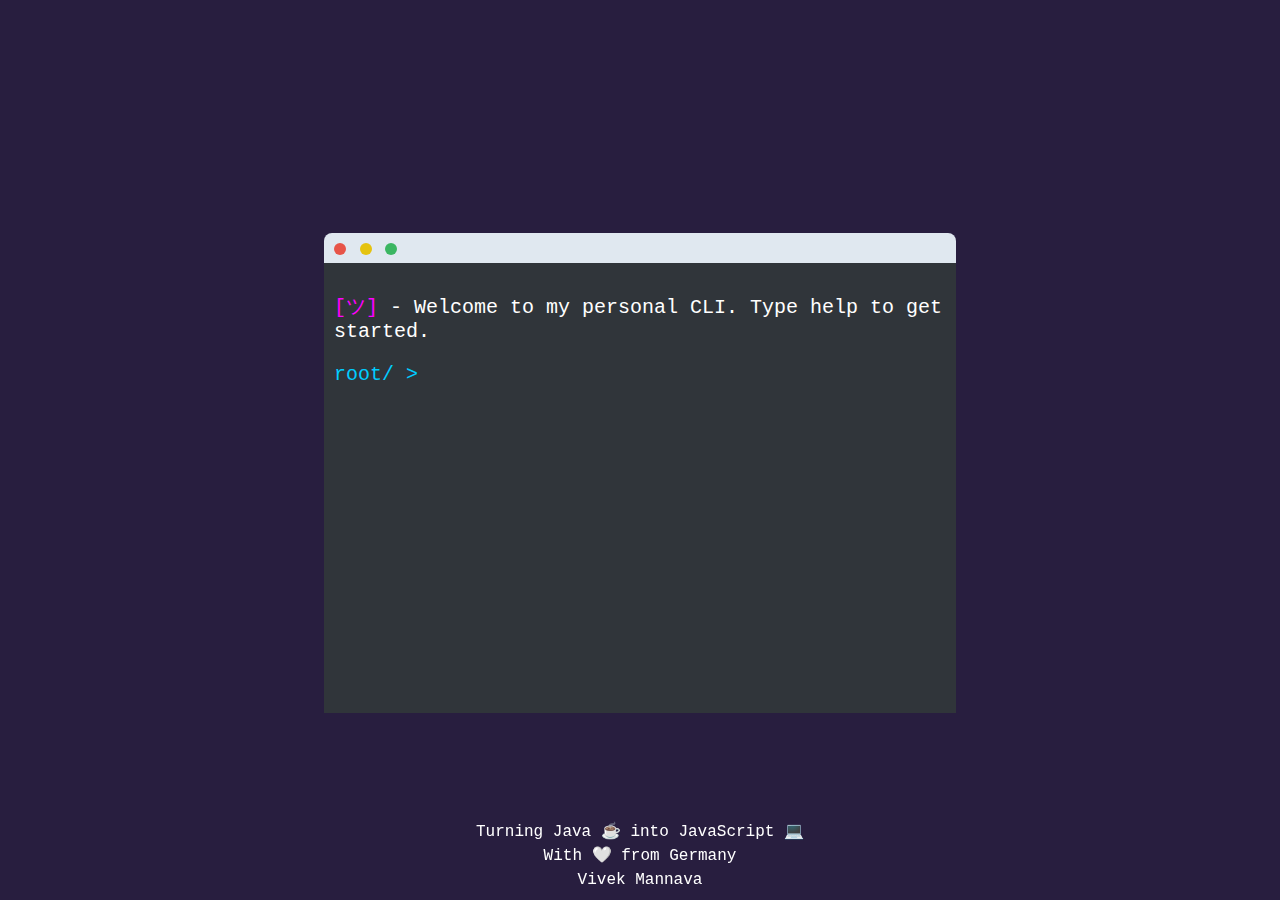
<file: index.html>
<!DOCTYPE html>
<html lang="en">
<head>
    <meta charset="UTF-8">
    <meta name="viewport" content="width=device-width, initial-scale=1.0">
    <link rel="stylesheet" type="text/css" href="styles.css" />
    <link rel="stylesheet" href="https://cdnjs.cloudflare.com/ajax/libs/font-awesome/5.15.4/css/all.min.css">
    <script src="terminal.js" defer></script>
</head>
<body>
<div class="terminal-icon hidden"></div>
<div class="terminal-window">
    <header>
        <div class="button red"></div>
        <div class="button yellow"></div>
        <div class="button green"></div>
    </header>
    <div id="terminal">
        <p><span class="purple">[ツ]</span> - Welcome to my personal CLI. Type help to get started.</p>
        <p class="hidden">
            <span class="prompt">
                <span id="currentPath" class="root">root/</span> <!-- Updated here -->
                <span class="tick">&gt;</span>
                
            </span>
            <span contenteditable="true" class="input" spellcheck="false"></span>
        </p>
    </div>
</div>

<div class="footer hidefooter">
    <p>Turning Java &#9749; into JavaScript &#x1F4BB;</p>
    <p>With &#x1F90D; from Germany</p>
    <p>Vivek Mannava</p>
</div>

</body>
</html>
</file>
<file: styles.css>
body {
  background-color: #281e3f;
  font-family: Menlo, Monaco, "Consolas", "Courier New", "Courier";
}

.terminal-window {
  text-align: left;
  width: 50%; /* Terminal takes up 50% of the width */
  height: 50vh; /* Terminal takes up 40% of the viewport height */
  max-height: 70vh;
  border-radius: 10px;
  margin: auto;
  position: relative;
  display: block;
  top: 25vh;
  transition: all 0.5s ease;
  z-index: 999;
}

.terminal-window.minimized {
  height: 30px;
  top: calc(100vh - 38px);
  width: 250px;
}

.terminal-window.fullscreen {
  width: 95vw;
  height: 95vh;
  top: 0;
  left: 0;
  max-height: 100vh;
}

.terminal-window header {
  background: #e0e8f0;
  height: 30px;
  border-radius: 8px 8px 0 0;
  padding-left: 10px;
}

.terminal-window header .button {
  width: 12px;
  height: 12px;
  margin: 10px 4px 0 0;
  display: inline-block;
  border-radius: 8px;
}

.terminal-window header .button.green {
  background: #3bb662;
  cursor: pointer;
}

.terminal-window header .button.yellow {
  background: #e5c30f;
  cursor: pointer;
}

.terminal-window header .button.red {
  background: #e75448;
  cursor: pointer;
}

.input {
  display: inline-block;
  vertical-align: bottom;
  outline: none;
  border: none;
  margin: 0;
  padding: 0;
  min-width: 10px; 
}

.input:empty::before {
  content: "\200B"; /* Zero-width space */
}

.green {
  color: #00ff00; /* Green color */
}

.white {
  color: #ffffff; /* White color */
}

.purple {
  color: #ff00ff; /* Purple color */
}

.prompt {
  color: #00ccff; /* Neon blue color */
}

.tick {
  color: #00ccff; 
}

#terminal {
  color: white;
  font-family: Menlo, Monaco, "Consolas", "Courier New", "Courier";
  font-size: 11pt;
  background: #30353a;
  padding: 10px;
  box-sizing: border-box;
  position: absolute;
  width: 100%;
  height: 100%;
  top: 30px;
  bottom: 0;
  overflow-y: scroll;
}

/* Styles for the terminal icon */
/* Styles for the terminal icon */
.terminal-icon {
  width: 80px;
  height: 60px;
  position: fixed;
  bottom: 10px;
  left: 10px;
  cursor: pointer;
  display: none; /* Initially hide the icon */
  border: 5px solid #fff;
  border-radius: 5px;
  padding: 5px;
  box-sizing: border-box;
  background: transparent;
  color: #fff;
}

.terminal-icon::before {
  content: ">_";
  font-size: 32px;
  font-weight: bold;
  line-height: 40px;
  text-align: center;
  display: block;
}

.terminal-icon.show {
  display: block; /* Show the icon when needed */
}

#terminal p {
  font-size: 20px; /* Set the desired font size */
}

/* Hide scrollbar for #terminal */
#terminal::-webkit-scrollbar {
  display: none; /* For WebKit browsers */
}

#terminal {
  scrollbar-width: none; /* For Firefox */
  -ms-overflow-style: none; /* For Internet Explorer */
  overflow-y: scroll; /* Enable vertical scrolling */
}

/* Add this style for the link */
a.external-link {
  color: #FF8080; /* Green color */
  text-decoration: none; /* Remove default underline */
}

a.external-link:visited {
  color: #FF8080; /* Keep the same color after being visited */
}

a.external-link:hover {
  color: #FF8080; /* Change color on hover for better visibility */
}

.Contact a i {
  font-size: 32px; /* Change the size as needed */
  color: white; /* Set the color to white */
  text-decoration: none;
}

.footer {
  position: fixed;
  bottom: 0;
  left: 50%;
  transform: translateX(-50%);
  text-align: center;
  background: transparent; /* Transparent background */
  width: 90%;
  padding-top: 15px;
  line-height: 8px;
  color: white; /* White text */
  display: none; /* Initially hidden */
}

.hidefooter {
  display: block; /* Hide by default */
}


@media only screen and (max-width: 650px){
  .terminal-window {
    width: 95%;
    height: 80vh; 
    top: 10vh;
  }
}
</file>
